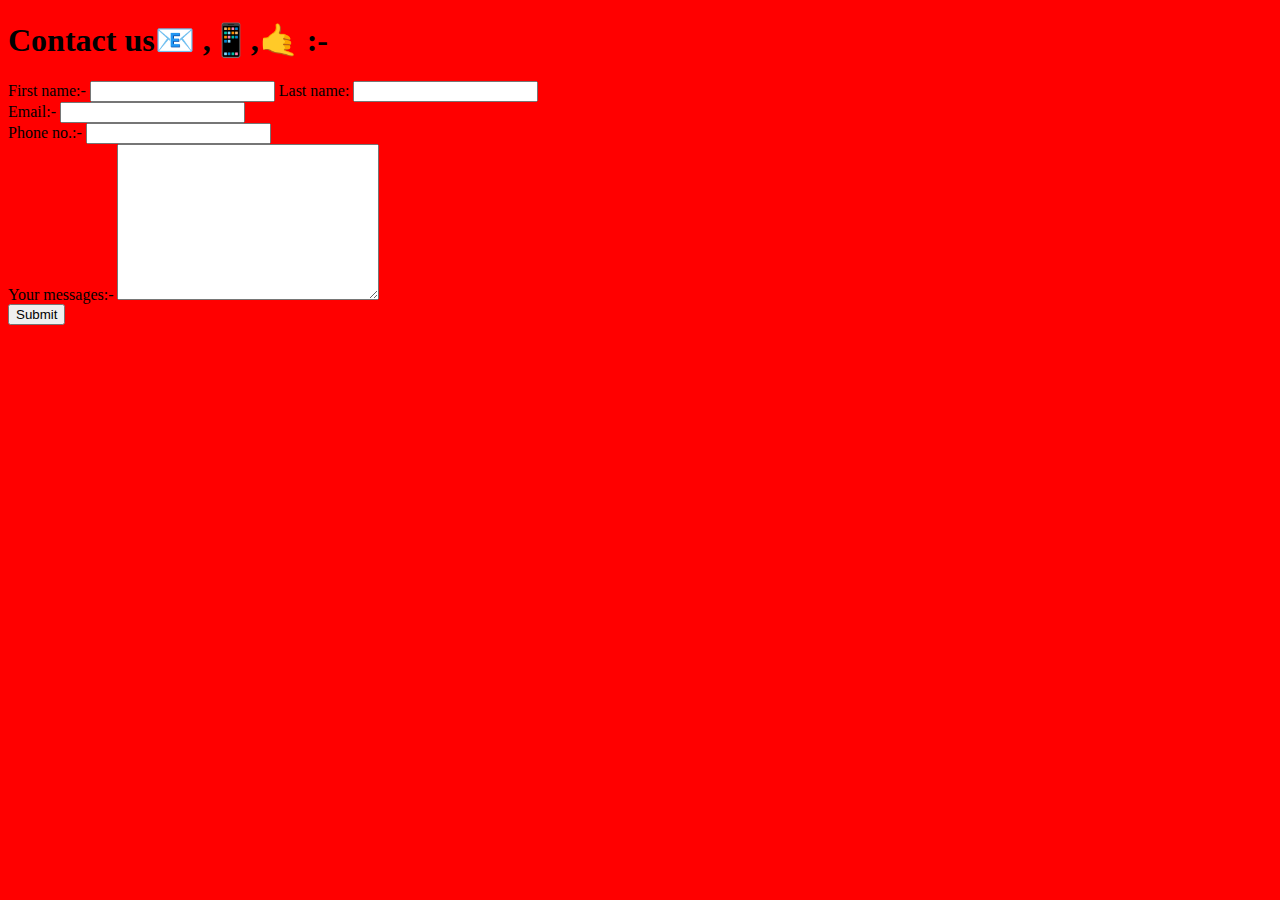
<file: Contact.html>
<!DOCTYPE html>
<html lang="en">
<head>
    <meta charset="UTF-8">
    <meta http-equiv="X-UA-Compatible" content="IE=edge">
    <meta name="viewport" content="width=device-width, initial-scale=1.0">
    <title>Contact</title>
    <link rel="icon" href="tiffin.png">
    <link rel="stylesheet" href="food.css">
</head>
<body>
    <h1>Contact us📧 ,📱,🤙 :-</h1>
    <form>
        <label for="Fname">First name:-</label>
        <input type="text">
        <label for="lname">Last name:</label>
        <input type="text" ><br>
        <label>Email:-</label>
        <input type="email" name="" value=""><br>
        <label>Phone no.:-</label>
        <input type="Phone" name="" value=""><br>
        <label>Your messages:-</label>
        <textarea name="name" rows="10" cols="30"></textarea><br>
        <input type="submit" name="">
    </form>
</body>
</html>
</file>
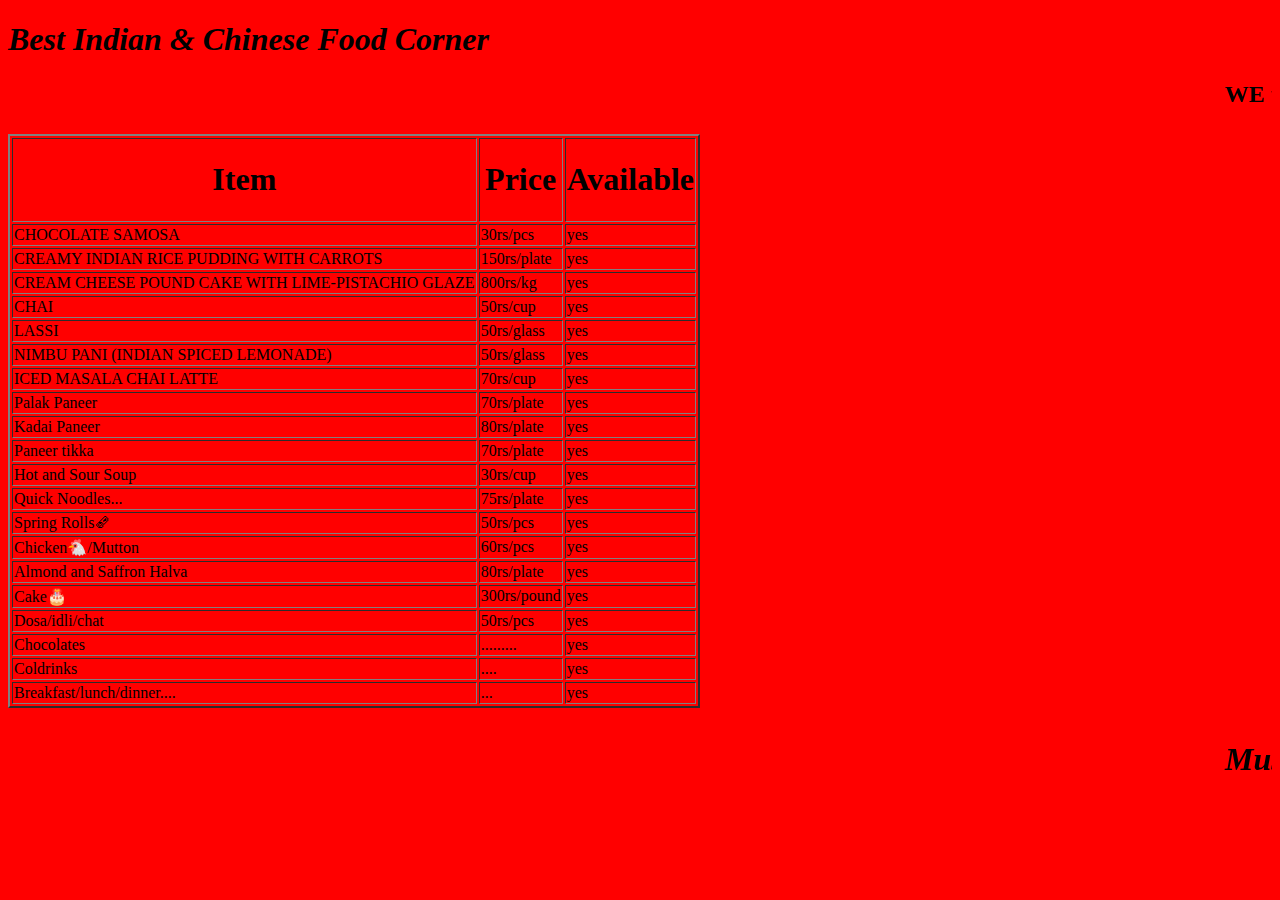
<file: menu.html>
<!DOCTYPE html>
<html lang="en">
<head>
    <meta charset="UTF-8">
    <meta http-equiv="X-UA-Compatible" content="IE=edge">
    <meta name="viewport" content="width=device-width, initial-scale=1.0">
    <title>Menu</title>
    <link rel="icon" href="tiffin.png">
    <link rel="stylesheet" href="food.css">
</head>
<body>
    <h1><em>Best Indian & Chinese Food Corner</em></h1>
    <h2><marquee >WE try your smile😇😊😎 /हमारी कोसिस आपकी मुस्कान😇😊😎</marquee></h2>
    <table border="2px">
        <tr>
          <th><h1>Item</h1></th>
          <th><h1>Price</h1></th>
          <th><h1>Available</h1></th>
        </tr>
        <tr>
          <td>CHOCOLATE SAMOSA</td>
          <td>30rs/pcs</td>
          <td>yes</td>
        </tr>
        <tr>
          <td>CREAMY INDIAN RICE PUDDING WITH CARROTS</td>
          <td>150rs/plate</td>
          <td>yes</td>
        </tr>
        <tr>
            <td>CREAM CHEESE POUND CAKE WITH LIME-PISTACHIO GLAZE</td>
            <td>800rs/kg</td>
            <td>yes</td>
          </tr>
          <tr>
            <td>CHAI</td>
            <td>50rs/cup</td>
            <td>yes</td>
          </tr>
          <tr>
            <td>LASSI</td>
            <td>50rs/glass</td>
            <td>yes</td>
          </tr>
          <tr>
            <td>NIMBU PANI (INDIAN SPICED LEMONADE)</td>
            <td>50rs/glass</td>
            <td>yes</td>
          </tr>
          <tr>
            <td>ICED MASALA CHAI LATTE</td>
            <td>70rs/cup</td>
            <td>yes</td>
          </tr>
          <tr>
            <td>Palak Paneer</td>
            <td>70rs/plate</td>
            <td>yes</td>
          </tr>
          <tr>
            <td>Kadai Paneer</td>
            <td>80rs/plate</td>
            <td>yes</td>
          </tr>
          <tr>
            <td>Paneer tikka</td>
            <td>70rs/plate</td>
            <td>yes</td>
          </tr>
          <tr>
            <td>Hot and Sour Soup</td>
            <td>30rs/cup</td>
            <td>yes</td>
          </tr>
          <tr>
            <td>Quick Noodles... </td>
            <td>75rs/plate</td>
            <td>yes</td>
          </tr>
          <tr>
            <td>Spring Rolls🗞 </td>
            <td>50rs/pcs</td>
            <td>yes</td>
          </tr>
          <tr>
            <td>Chicken🐔/Mutton </td>
            <td>60rs/pcs</td>
            <td>yes</td>
          </tr>
          <tr>
            <td>Almond and Saffron Halva</td>
            <td>80rs/plate</td>
            <td>yes</td>
          </tr>
          <tr>
            <td>Cake🎂 </td>
            <td>300rs/pound</td>
            <td>yes</td>
          </tr>
          <tr>
            <td>Dosa/idli/chat</td>
            <td>50rs/pcs</td>
            <td>yes</td>
          </tr>
          <tr>
            <td>Chocolates</td>
            <td>.........</td>
            <td>yes</td>
          </tr>
          <tr>
            <td>Coldrinks</td>
            <td>....</td>
            <td>yes</td>
          </tr>
          <tr>
            <td>Breakfast/lunch/dinner....</td>
            <td>...</td>
            <td>yes</td>
          </tr>
      </table>
     <marquee><h1><p> <em>Must give one chance to serve/एक बार सेवा का मौका अवश्य दे😊 😊 😊</em> </p></h1></marquee>
    
</body>
</html>
</file>
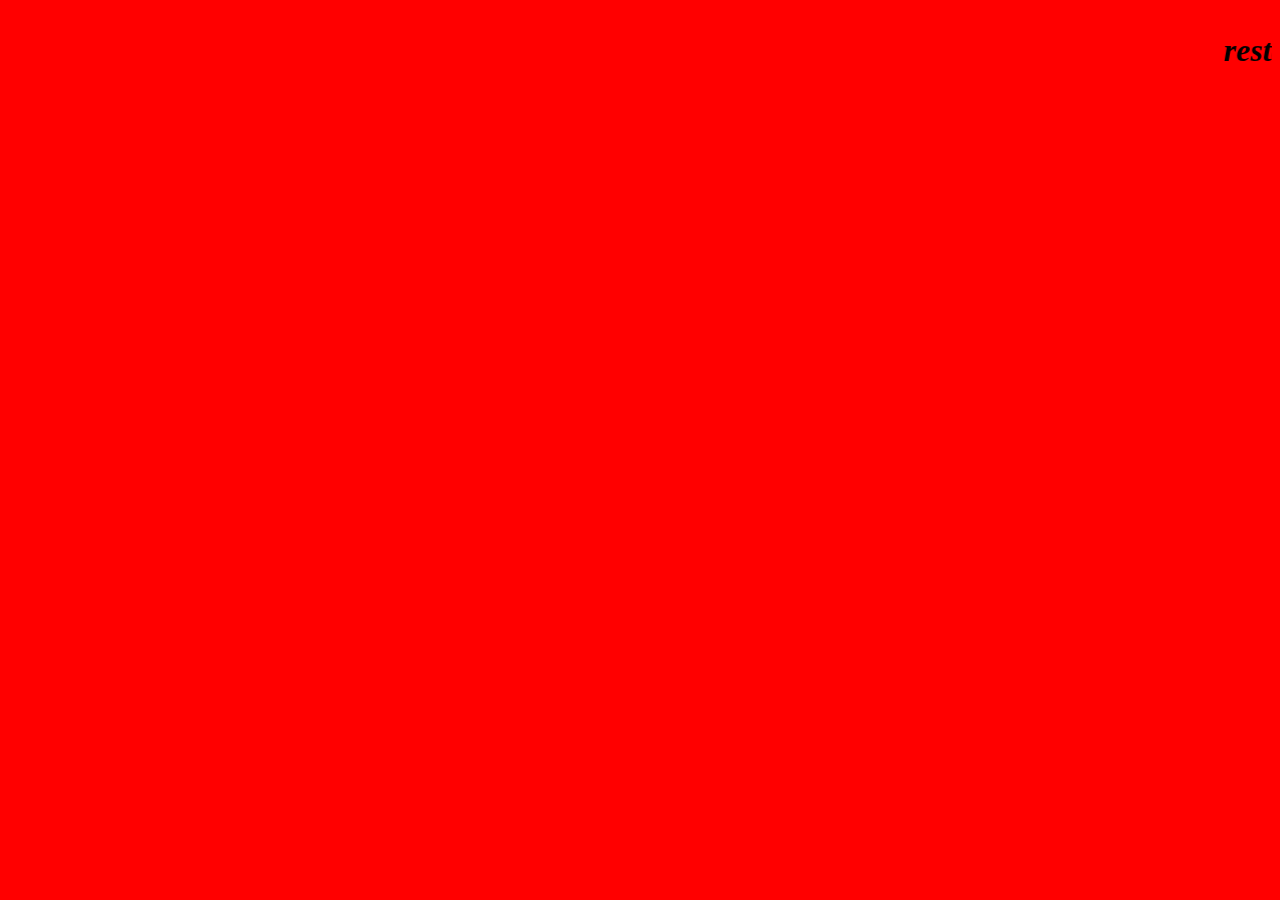
<file: Restaurant.html>
<!DOCTYPE html>
<html lang="en">
<head>
    <meta charset="UTF-8">
    <meta http-equiv="X-UA-Compatible" content="IE=edge">
    <meta name="viewport" content="width=device-width, initial-scale=1.0">
    <title>Saurya restaurent</title>
    <link rel="icon" href="tiffin.png">
    <link rel="stylesheet" href="food.css">
</head>
<body>
    <h1><p><marquee><em>restaurant (sometimes known as a diner) is a place where cooked food is sold to the public, and where people sit down to eat it. It is also a place where people go to enjoy the time and to eat a meal. ... These restaurants serve fast food, that is, inexpensive food, prepared and served quickly.</em></marquee></p></h1>
    
</body>
</html>
</file>
<file: food.css>
body{
    background-color:red;
}
.res{
    background-image: url(img/res.jpg);
    background-repeat:repeat;
    background-size: 1000% 1000%;
    background-color:grey;
    margin:10px;
    border-radius:2%;
}
hr{
    background-color:pink;
    border:dotted;
    border-radius: 1px;
}
div{
    margin: 0px;
    border-radius:0px;
}
img{
    background-color: cyan;
    margin: 0px;
    border-radius:30%;
}
</file>
